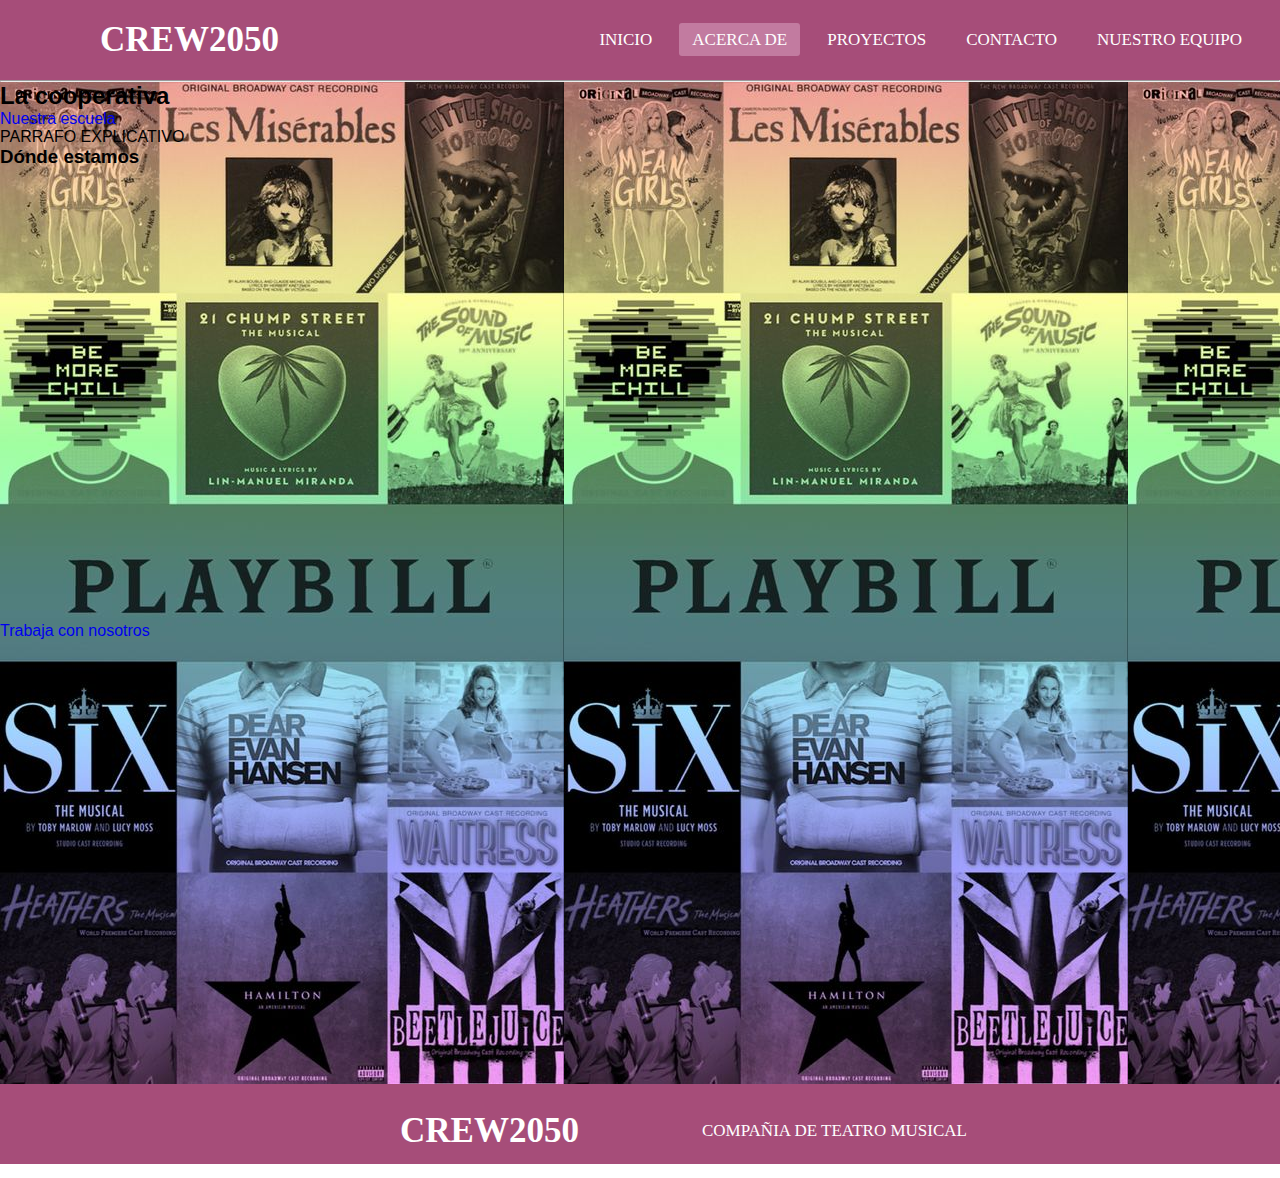
<file: pages/acerca_de.html>
<!DOCTYPE html>
<html lang="en">
    <head>
        <title>Acerca de Crew2050</title>
        <link rel="stylesheet" href="../nav_var.css">
        <link rel="stylesheet" href="../estilos_index.css">
        <link rel="stylesheet" href="../footer.css">
    </head>
    <body>
        <header>
            <section>
                <nav>
                    <label class="logo">CREW2050</label>
                    <ul class="menu">
                        <li><a href="../index.html">Inicio</a></li>
                        <li><a class="active" href="acerca_de.html">Acerca de</a></li>
                        <li><a href="proyectos.html">Proyectos</a></li>
                        <li><a href="contacto.html">Contacto</a></li>
                        <li><a href="nuestro_equipo.html">Nuestro equipo</a></li>
                    </ul>
                </nav>
                <hr>
                </section>
        </header>
        <section class="fondo">
            <article>
               <h2>La cooperativa</h2>
                <p>
                    <a href="proyectos.html">Nuestra escuela</a></li>
                    <br>
                    PARRAFO EXPLICATIVO
                </p>
                <p>
                    <h3>Dónde estamos</h3>
                    <iframe src="https://www.google.com/maps/embed?pb=!1m18!1m12!1m3!1d3288.0765938759496!2d-58.50396429449902!3d-34.50094243074317!2m3!1f0!2f0!3f0!3m2!1i1024!2i768!4f13.1!3m3!1m2!1s0x95bcb10370b89551%3A0x6fd21481057fb09!2sParan%C3%A1%202050%2C%20B1636%20Olivos%2C%20Provincia%20de%20Buenos%20Aires!5e0!3m2!1ses!2sar!4v1647351645072!5m2!1ses!2sar" width="600" height="450" style="border:0;" allowfullscreen="" loading="lazy"></iframe>
                </p>
                <p>
                    <a href="contacto.html">Trabaja con nosotros</a></li>
                </p>
           </article>
       </section>
       <footer>
        <div class="alineacion_div_footer">
                <p class="logo">CREW2050</p>
                <p>Compañia de Teatro Musical</p>
        </div>
    </footer>
    </body>
</html>
</file>
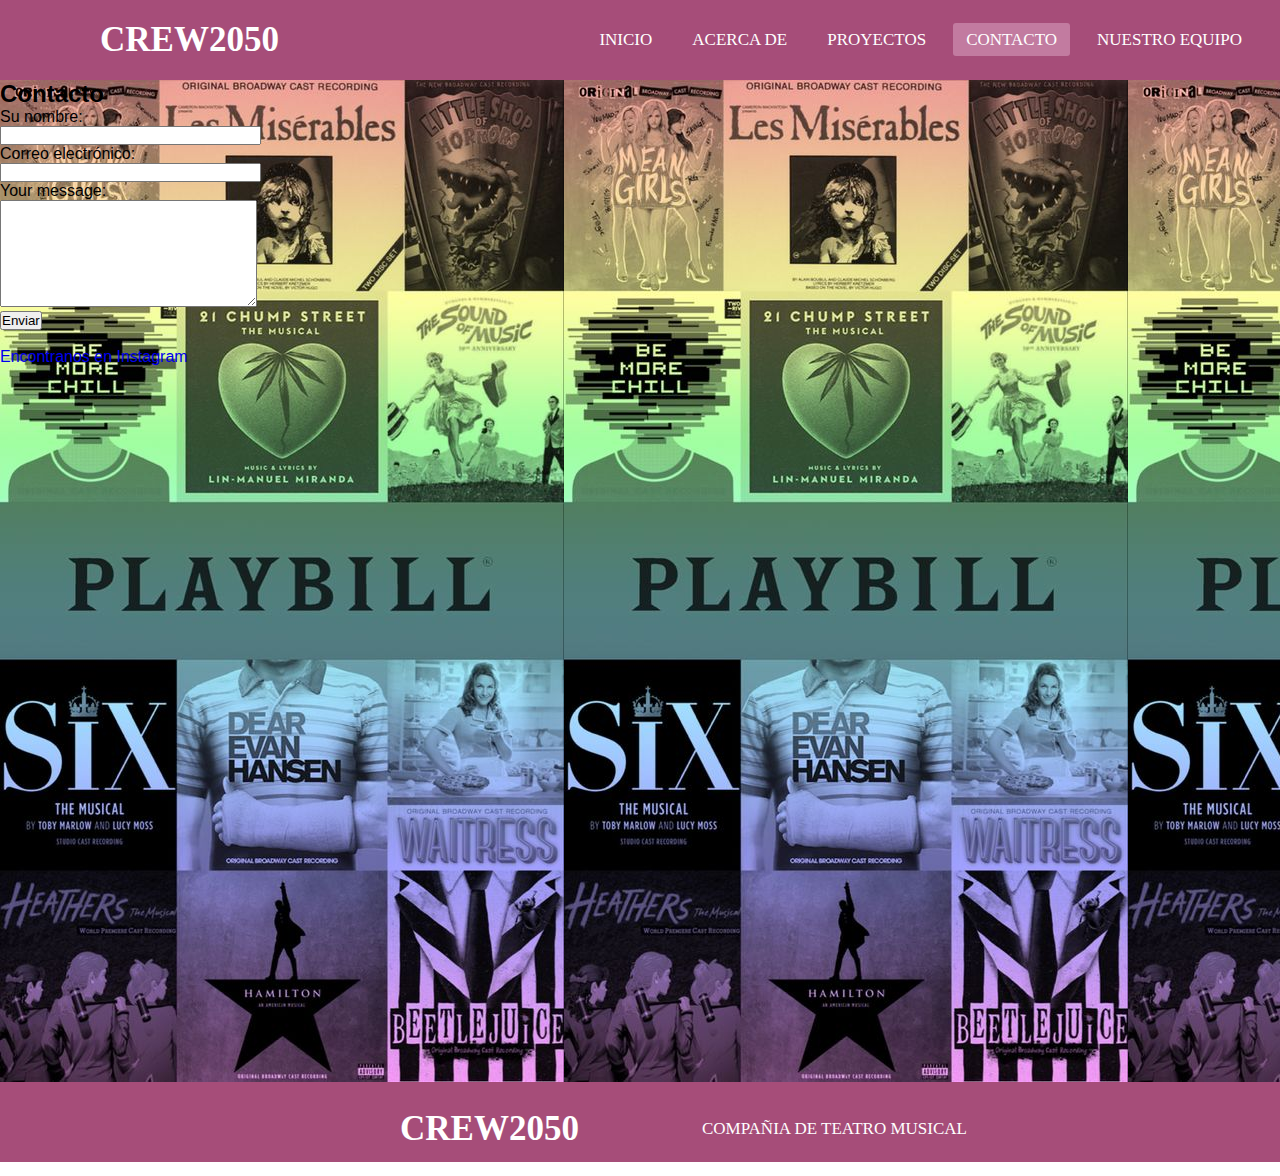
<file: pages/contacto.html>
<!DOCTYPE html>
<html lang="en">
    <head>
        <title>Contacto Crew2050</title>
        <link rel="stylesheet" href="../nav_var.css">
        <link rel="stylesheet" href="../estilos_index.css">
        <link rel="stylesheet" href="../footer.css">
    </head>
    <body>
        <header>
            <section>
                <nav>
                    <label class="logo">CREW2050</label>
                    <ul class="menu">
                        <li><a href="../index.html">Inicio</a></li>
                        <li><a href="acerca_de.html">Acerca de</a></li>
                        <li><a href="proyectos.html">Proyectos</a></li>
                        <li><a class="active" href="contacto.html">Contacto</a></li>
                        <li><a href="nuestro_equipo.html">Nuestro equipo</a></li>
                    </ul>
                    <hr>
                </nav>
            </section>
        </header>
        <div class="fondo">
            <section>
                <h2>Contacto</h2>
                <!-- formulario con información de contacto-->
                    <div id="after_submit"></div>
                    <form id="contact_form" action="#" method="POST" enctype="multipart/form-data">
                    <div class="row">
                        <label class="required" for="name">Su nombre:</label><br />
                        <input id="name" class="input" name="name" type="text" value="" size="30" /><br />
                        <span id="name_validation" class="error_message"></span>
                    </div>
                    <div class="row">
                        <label class="required" for="email">Correo electrónico:</label><br />
                        <input id="email" class="input" name="email" type="text" value="" size="30" /><br />
                        <span id="email_validation" class="error_message"></span>
                    </div>
                    <div class="row">
                        <label class="required" for="message">Your message:</label><br />
                        <textarea id="message" class="input" name="message" rows="7" cols="30"></textarea><br />
                        <span id="message_validation" class="error_message"></span>
                    </div>
                    <input id="submit_button" type="submit" value="Enviar" />
                    </form>
            </section>
            <br />
            <section>
                <article>
                    <p>
                        <a href="https://www.instagram.com/crew.2050/">Encontranos en Instagram</a>
                    </p>
                </article>
            </section>
        </div>
        <footer>
            <div class="alineacion_div_footer">
                    <p class="logo">CREW2050</p>
                    <p>Compañia de Teatro Musical</p>
            </div>
        </footer>
    </body>
    
</html>
</file>
<file: nav_var.css>
*{
    padding: 0;
    margin: 0;
    text-decoration: none;
    list-style: none;
    box-sizing: border-box;
}

body {
    font-family: montserrat;
}

header section nav {
    background: #a64d79;
    height: 80px;
    width: 100%;
}

label.logo {
    color: white;
    font-size: 35px;
    line-height: 80px;
    padding: 0 100px;
    font-weight: bold;
}

header section nav ul {
    float: right;
    margin-right: 20px;   
}

header section nav ul li {
    display: inline-block;
    line-height: 80px;
    margin: 0 5px;
}

header section nav ul li a {
    color: white;
    font-size: 17px;
    padding: 7px 13px;
    border-radius: 3px;
    text-transform: uppercase;
}

a.active,a:hover {
    background: #c27ba0;
    transition: .5s;
}

.checkbtn {
    font-size: 30px;
    color: white;
    float: right;
    line-height: 80px;
    margin-right: 40px;
    cursor: pointer;
    display: none;
}

#check{
    display: none;
}

@media (max-width: 952px){
    label.logo{
        font-size: 30px;
        padding-left: 50px;
    }
    nav ul li a { 
        font-size: 16px;
    }
}

@media (max-width: 858px){
    .checkbtn {
        display: block;
    }
    ul {
        position: fixed;
        width: 100%;
        height: 100vh;
        background: #d5a6bd;
        top: 80px;
        left: -100%;
        text-align: center;
        transition: all .5s;
    }
    nav ul li {
        display: block;
        margin: 50px 0;
        line-height: 30px;

    }
    nav ul li a {
        font-size: 20px;
    }
    a:hover,a.active {
        background: none;
        color: #c27ba0;
    }
    #check:checked ~ ul {
        left: 0;
    }
}
</file>
<file: estilos_index.css>
.fondo {
        margin: 0;
        padding: 0;
        background: url(images/fondo.jpg);
        width: 100%;
        height: 100%;
        min-width: 564px;
        min-height: 1002px;
        font-family: sans-serif;
}

.center {
        display: block;
        margin-left: auto;
        margin-right: auto;
        width: 50%;
      }
.grid_container {
        display: grid;
        grid-template-columns: 1fr 4fr 1fr;
        grid-template-rows: 1fr 3fr 1fr;
        grid-gap: 10px;
        align-content: center;
        justify-content: space-around;
}

.grid_item {
        box-sizing: border-box;
}

.galeria_index {
        box-sizing: border-box;
        border: 50px;
        margin: 10px;
        padding: 10px;
        background-color: white;
        max-width: 800px;
        max-height: 414px;
}
</file>
<file: footer.css>
footer {
    background: #a64d79;
    height: 80px;
    width: 100%;
    color: white;
    box-sizing: border-box;
    font-family: montserrat;
    text-decoration: none;
    text-align: center;
}

footer p {
    font-size: 17px;
    padding: 7px 13px;
    border-radius: 3px;
    text-transform: uppercase;
    line-height: 80px;
    margin: 0 5px;
}

.logo {
    color: white;
    font-size: 35px;
    line-height: 80px;
    padding: 0 100px;
    font-weight: bold;
}

.alineacion_div_footer {
    display: flex;
    justify-content: center;
    align-items: center;
}
</file>
